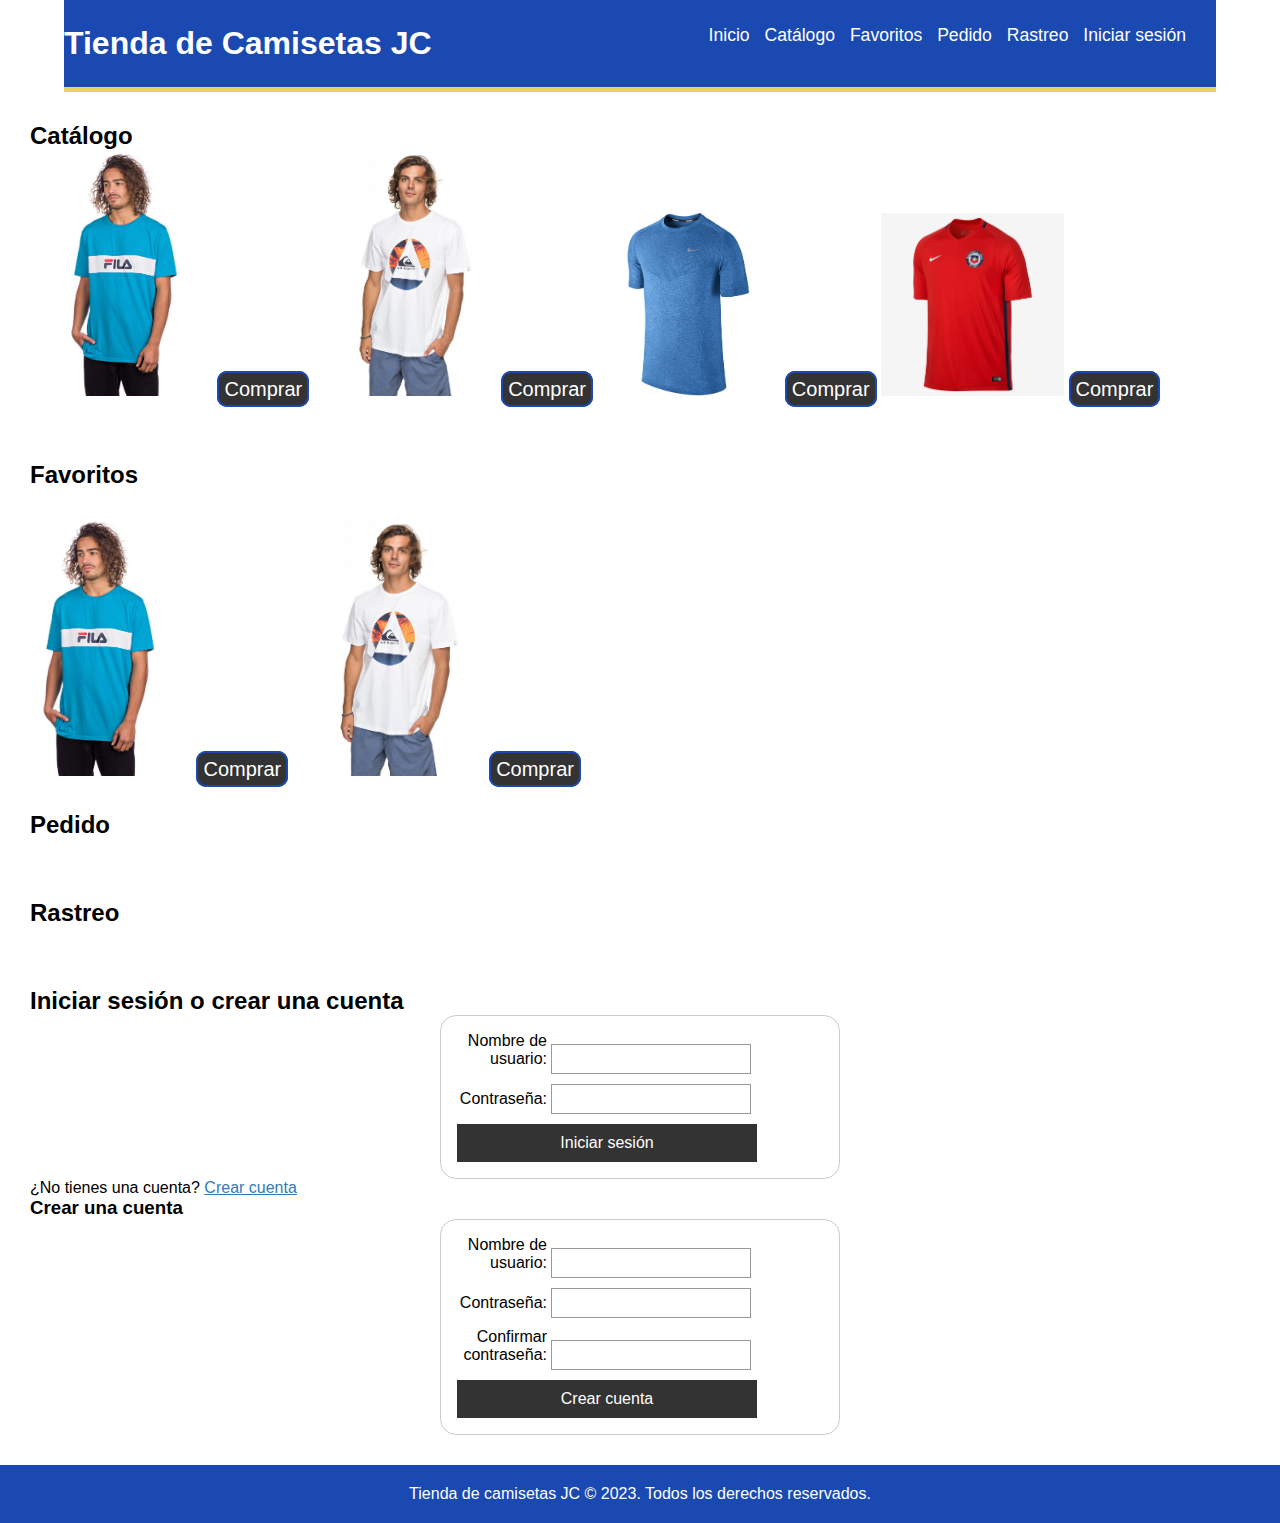
<file: index.html>
<!DOCTYPE html>
<html lang="es">
<head>
  <meta charset="UTF-8">
  <meta name="viewport" content="width=device-width, initial-scale=1.0">
  <link rel="icon" type="image/png" sizes="32x32" href="./imagenes/alta.ico">
  <title>Camisetas JC</title>
  <link rel="stylesheet" href="styles.css">
</head>
<body>
 
  <header>  
    <h1>Tienda de Camisetas JC</h1>
    <nav >
      <ul>
        <li><a href="index.html" >Inicio</a></li>
        <li><a href="catalogo.html" >Catálogo</a></li>
        <li><a href="favoritos.html">Favoritos</a></li>
        <li><a href="pedido.html">Pedido</a></li>
        <li><a href="rastreo.html">Rastreo</a></li>
        <li><a href="login.html">Iniciar sesión</a></li>
      </ul>
    </nav>
  </header>
  
  <section id="catalogo">
    <h2>Catálogo</h2>
    <!-- Contenido del catálogo -->
    <div class="slider-container">
      <img src="/imagenes/img1.jpg" class="img" >
      <a class="boton_comprar"  href="#compra">Comprar</a>
      <img src="/imagenes/img2.jpg" class="img">
      <a class="boton_comprar"  href="#compra">Comprar</a>
      <img src="/imagenes/img3.jpg" class="img">
      <a class="boton_comprar"  href="#compra">Comprar</a>
      <img src="/imagenes/img4.jpg" class="img">
      <a class="boton_comprar"  href="#compra">Comprar</a>
    </div>
  </section>
  
  <section id="favoritos">
    <h2>Favoritos</h2>
    <!-- Contenido de los favoritos -->
  </section>
  <div class="slider-container">
    <img src="/imagenes/img1.jpg" class="img" >
    <a class="boton_comprar"  href="#compra">Comprar</a>
    <img src="/imagenes/img2.jpg" class="img" >
    <a class="boton_comprar"  href="#compra">Comprar</a>
  </div>
  <section id="pedido">
    <h2>Pedido</h2>
    <!-- Contenido del pedido -->
  </section>
  
  <section id="rastreo">
    <h2>Rastreo</h2>
    <!-- Contenido del rastreo -->
  </section>
  
  <section id="login">
    <h2>Iniciar sesión o crear una cuenta</h2>
    <form>
      <label for="username">Nombre de usuario:</label>
      <input type="text" id="username" name="username" required><br>
      <label for="password">Contraseña:</label>
      <input type="password" id="password" name="password" required><br>
      <input type="submit" value="Iniciar sesión">
    </form>
    
    <p>¿No tienes una cuenta? <a href="#crear-cuenta">Crear cuenta</a></p>
    
    <div id="crear-cuenta">
      <h3>Crear una cuenta</h3>
      <form>
        <label for="new-username">Nombre de usuario:</label>
        <input type="text" id="new-username" name="new-username" required><br>
        <label for="new-password">Contraseña:</label>
        <input type="password" id="new-password" name="new-password" required><br>
        <label for="confirm-password">Confirmar contraseña:</label>
        <input type="password" id="confirm-password" name="confirm-password" required><br>
        <input type="submit" value="Crear cuenta">
      </form>
    </div>
  </section>
  
  <footer>
    <p>Tienda de camisetas JC &copy; 2023. Todos los derechos reservados.</p>
  </footer>
</body>
</html>
</file>
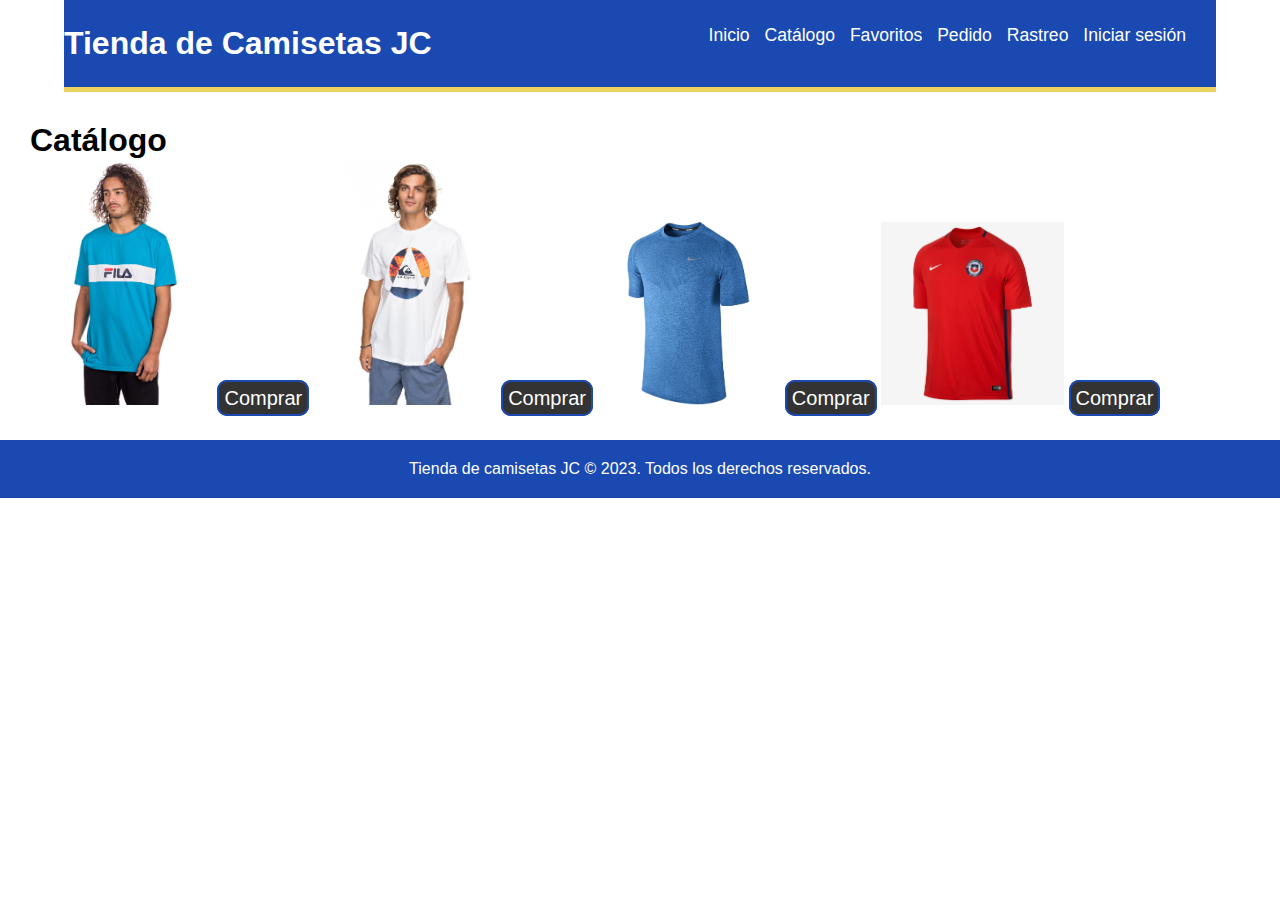
<file: catalogo.html>
<!DOCTYPE html>
<html lang="es">
<head>
    <meta charset='utf-8'>
    <meta http-equiv='X-UA-Compatible' content='IE=edge'>
    <title>Camisetas JC</title>
    <meta name='viewport' content='width=device-width, initial-scale=1'>
    <link rel="icon" type="image/png" sizes="32x32" href="./imagenes/alta.ico">
    <link rel='stylesheet' type='text/css' media='screen' href='styles.css'>
    <script src='main.js'></script>
</head>
<body>

    <header>  
        <h1>Tienda de Camisetas JC</h1>
        <nav >
          <ul>
            <li><a href="index.html" >Inicio</a></li>
            <li><a href="catalogo.html" >Catálogo</a></li>
            <li><a href="favoritos.html">Favoritos</a></li>
            <li><a href="pedido.html">Pedido</a></li>
            <li><a href="rastreo.html">Rastreo</a></li>
            <li><a href="login.html">Iniciar sesión</a></li>
          </ul>
        </nav>
      </header>
    <section>
    <h1>Catálogo</h1>
    <!-- Contenido del catálogo -->
    <div class="slider-container">
      <img src="/imagenes/img1.jpg" class="img" >
      <a class="boton_comprar"  href="#compra">Comprar</a>
      <img src="/imagenes/img2.jpg" class="img">
      <a class="boton_comprar"  href="#compra">Comprar</a>
      <img src="/imagenes/img3.jpg" class="img">
      <a class="boton_comprar"  href="#compra">Comprar</a>
      <img src="/imagenes/img4.jpg" class="img">
      <a class="boton_comprar"  href="#compra">Comprar</a>
    </div>
</section>
    <footer>
        <p>Tienda de camisetas JC &copy; 2023. Todos los derechos reservados.</p>
      </footer>
</body>
</html>
</file>
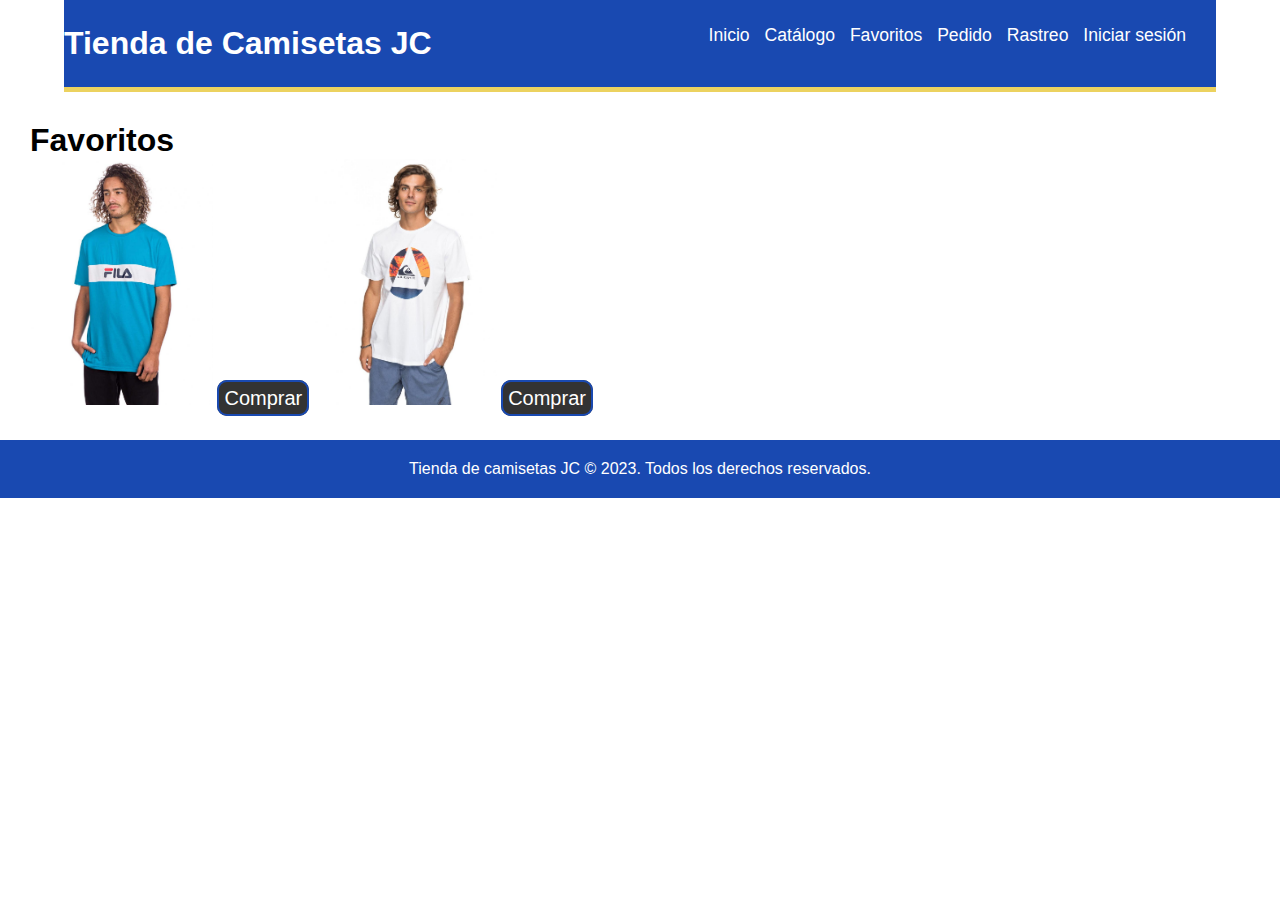
<file: favoritos.html>
<!DOCTYPE html>
<html lang="es">
<head>
    <meta charset='utf-8'>
    <meta http-equiv='X-UA-Compatible' content='IE=edge'>
    <title>Camisetas JC</title>
    <meta name='viewport' content='width=device-width, initial-scale=1'>
    <link rel="icon" type="image/png" sizes="32x32" href="./imagenes/alta.ico">
    <link rel='stylesheet' type='text/css' media='screen' href='styles.css'>
    <script src='main.js'></script>
</head>
<body>
    <header>  
        <h1>Tienda de Camisetas JC</h1>
        <nav >
            <ul>
              <li><a href="index.html" >Inicio</a></li>
              <li><a href="catalogo.html" >Catálogo</a></li>
              <li><a href="favoritos.html">Favoritos</a></li>
              <li><a href="pedido.html">Pedido</a></li>
              <li><a href="rastreo.html">Rastreo</a></li>
              <li><a href="login.html">Iniciar sesión</a></li>
            </ul>
          </nav>
      </header>
      <section>
        <h1>Favoritos</h1>
        <!-- Contenido de los favoritos -->
      <div class="slider-container">
        <img src="/imagenes/img1.jpg" class="img" >
        <a class="boton_comprar"  href="#compra">Comprar</a>
        <img src="/imagenes/img2.jpg" class="img" >
        <a class="boton_comprar"  href="#compra">Comprar</a>
      </div>
    </section>
      <footer>
        <p>Tienda de camisetas JC &copy; 2023. Todos los derechos reservados.</p>
      </footer>
</body>
</html>
</file>
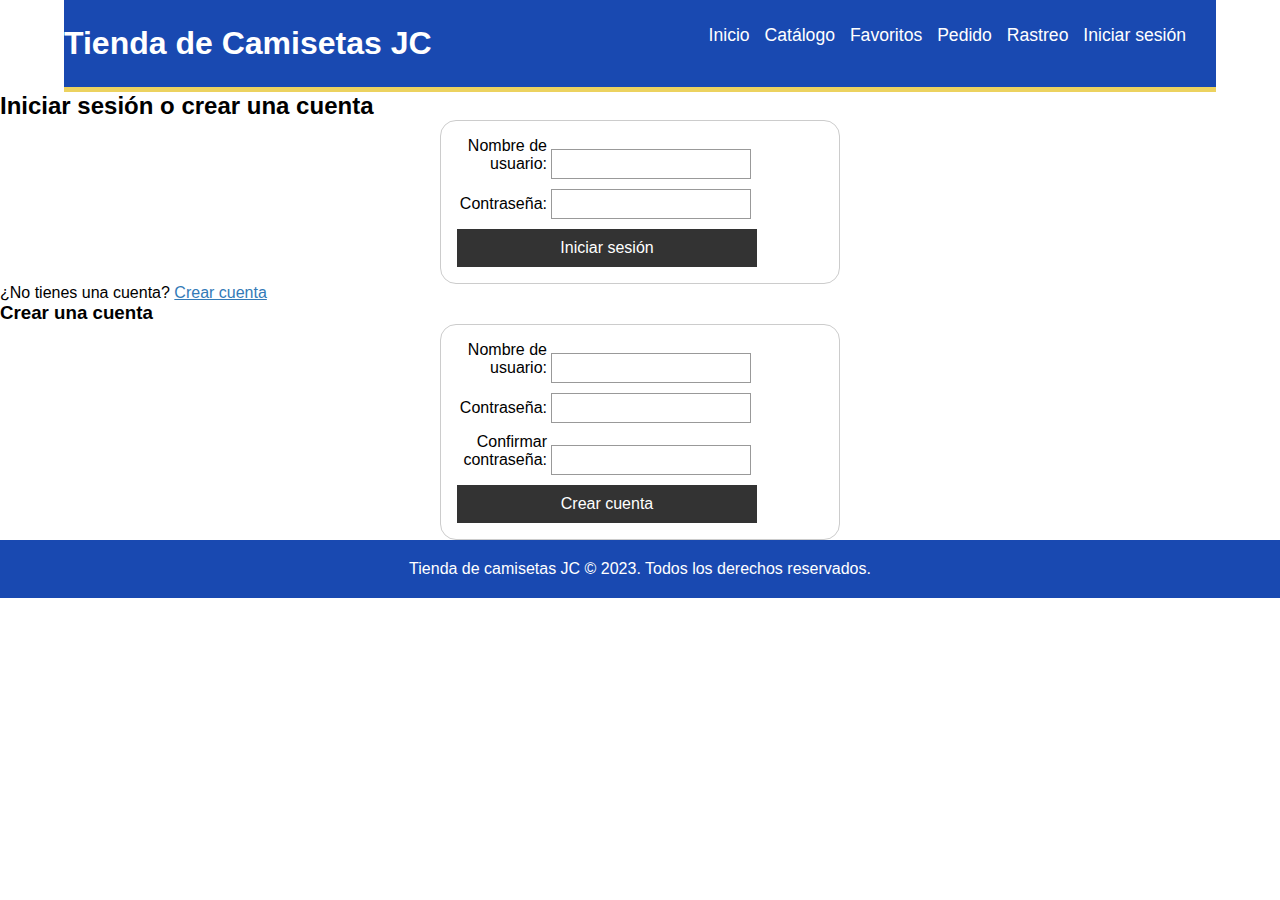
<file: login.html>
<!DOCTYPE html>
<html lang="en">
<head>
    <meta charset='utf-8'>
    <meta http-equiv='X-UA-Compatible' content='IE=edge'>
    <title>Camisetas JC</title>
    <meta name='viewport' content='width=device-width, initial-scale=1'>
    <link rel="icon" type="image/png" sizes="32x32" href="./imagenes/alta.ico">
    <link rel='stylesheet' type='text/css' media='screen' href='styles.css'>
    <script src='main.js'></script>
</head>
<body>
    <header>  
        <h1>Tienda de Camisetas JC</h1>
        <nav >
            <ul>
              <li><a href="index.html" >Inicio</a></li>
              <li><a href="catalogo.html" >Catálogo</a></li>
              <li><a href="favoritos.html">Favoritos</a></li>
              <li><a href="pedido.html">Pedido</a></li>
              <li><a href="rastreo.html">Rastreo</a></li>
              <li><a href="login.html">Iniciar sesión</a></li>
            </ul>
          </nav>
      </header>
    <h2>Iniciar sesión o crear una cuenta</h2>
    <form>
      <label for="username">Nombre de usuario:</label>
      <input type="text" id="username" name="username" required><br>
      <label for="password">Contraseña:</label>
      <input type="password" id="password" name="password" required><br>
      <input type="submit" value="Iniciar sesión">
    </form>
    
    <p>¿No tienes una cuenta? <a href="#crear-cuenta">Crear cuenta</a></p>
    
    <div id="crear-cuenta">
      <h3>Crear una cuenta</h3>
      <form>
        <label for="new-username">Nombre de usuario:</label>
        <input type="text" id="new-username" name="new-username" required><br>
        <label for="new-password">Contraseña:</label>
        <input type="password" id="new-password" name="new-password" required><br>
        <label for="confirm-password">Confirmar contraseña:</label>
        <input type="password" id="confirm-password" name="confirm-password" required><br>
        <input type="submit" value="Crear cuenta">
      </form>
    </div>
    <footer>
        <p>Tienda de camisetas JC &copy; 2023. Todos los derechos reservados.</p>
      </footer>
</body>
</html>
</file>
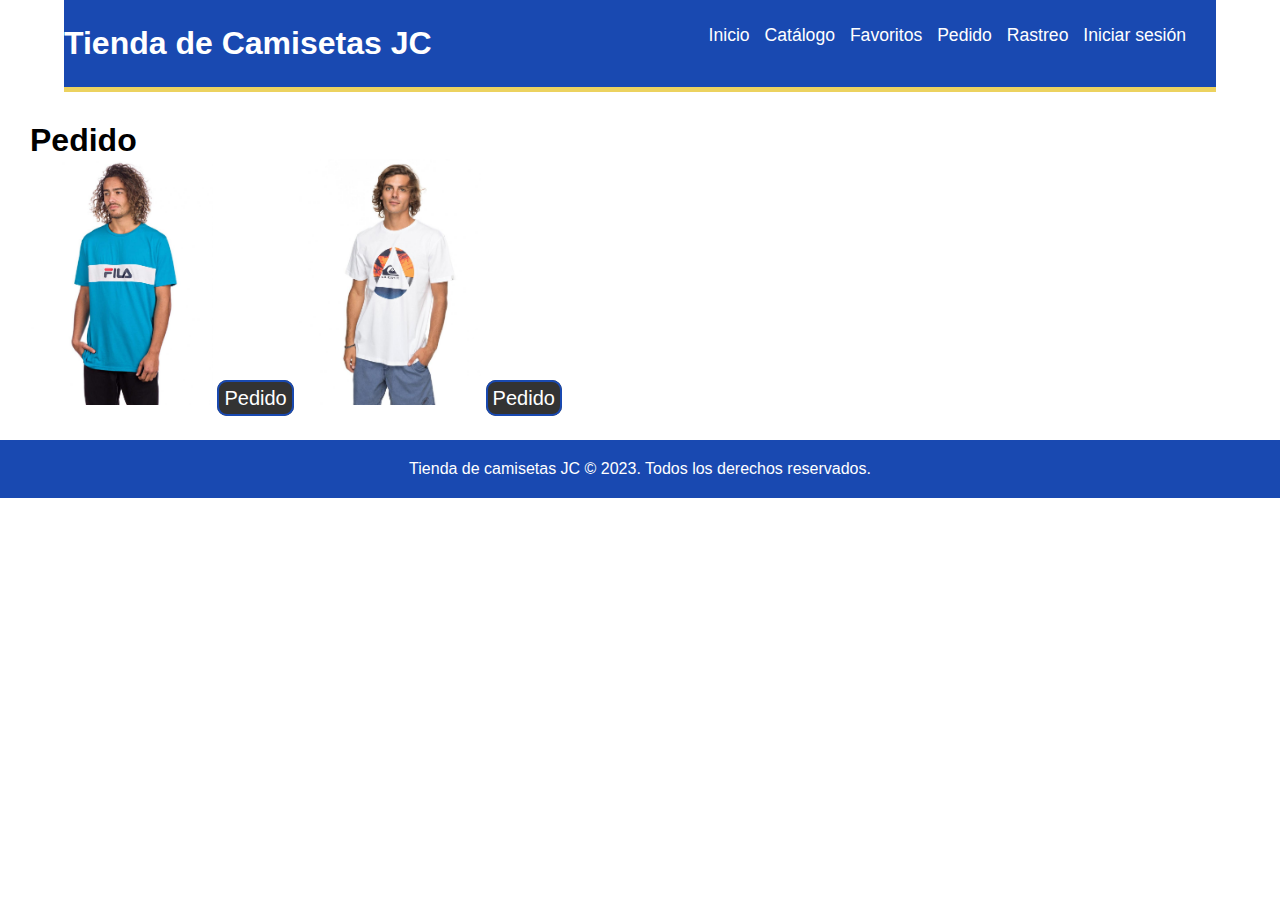
<file: pedido.html>
<!DOCTYPE html>
<html lang="es">
<head>
    <meta charset='utf-8'>
    <meta http-equiv='X-UA-Compatible' content='IE=edge'>
    <title>Camisetas JC</title>
    <meta name='viewport' content='width=device-width, initial-scale=1'>
    <link rel="icon" type="image/png" sizes="32x32" href="./imagenes/alta.ico">
    <link rel='stylesheet' type='text/css' media='screen' href='styles.css'>
    <script src='main.js'></script>
</head>
<body>
    <header>  
        <h1>Tienda de Camisetas JC</h1>
        <nav >
            <ul>
              <li><a href="index.html" >Inicio</a></li>
              <li><a href="catalogo.html" >Catálogo</a></li>
              <li><a href="favoritos.html">Favoritos</a></li>
              <li><a href="pedido.html">Pedido</a></li>
              <li><a href="rastreo.html">Rastreo</a></li>
              <li><a href="login.html">Iniciar sesión</a></li>
            </ul>
          </nav>
      </header>
      <section>
      <h1>Pedido</h1>
      <!-- Contenido de los Pedidos -->
    <div class="slider-container">
      <img src="/imagenes/img1.jpg" class="img" >
      <a class="boton_comprar"  href="#compra">Pedido</a>
      <img src="/imagenes/img2.jpg" class="img" >
      <a class="boton_comprar"  href="#compra">Pedido</a>
    </div>
</section>
    <footer>
        <p>Tienda de camisetas JC &copy; 2023. Todos los derechos reservados.</p>
      </footer>
</body>
</html>
</file>
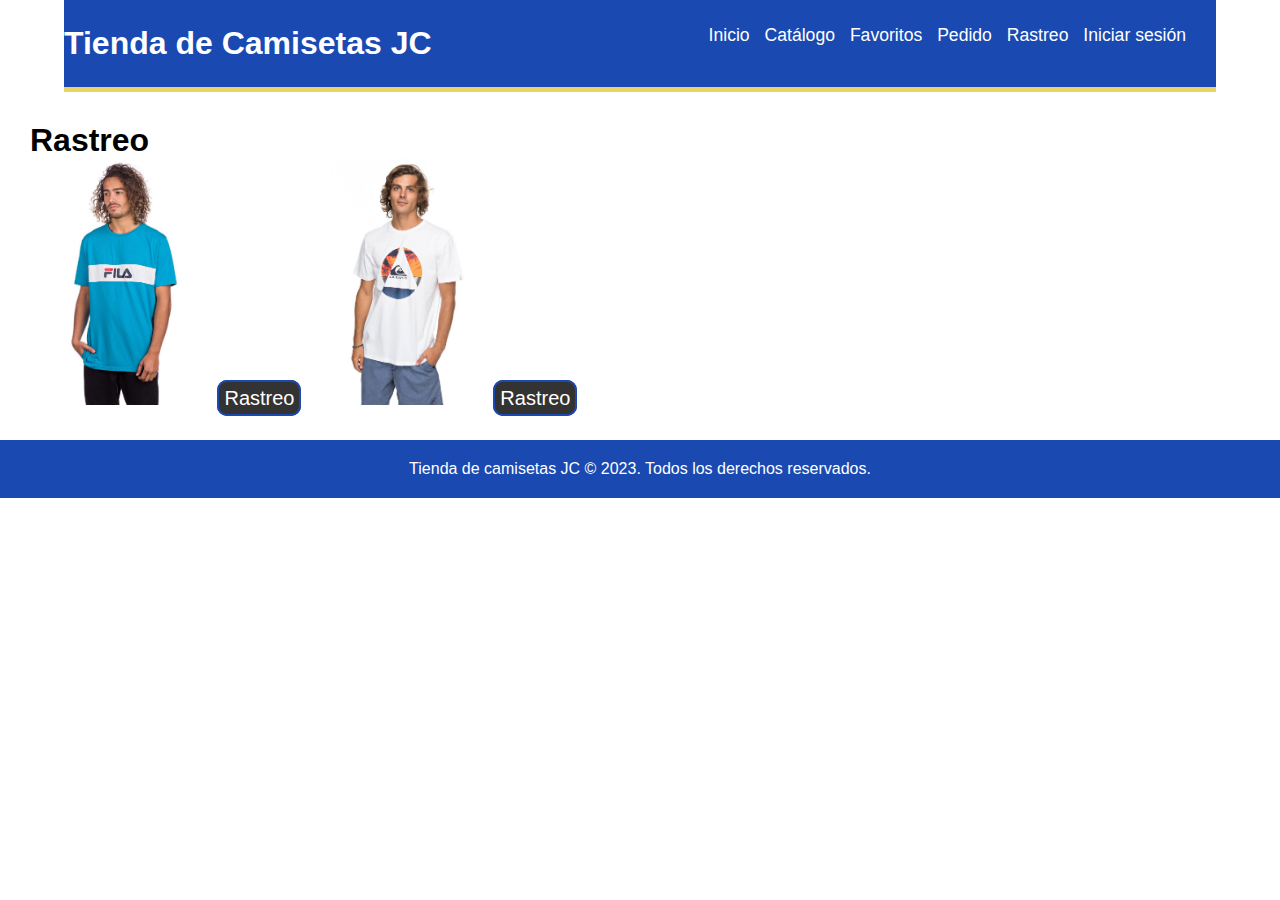
<file: rastreo.html>
<!DOCTYPE html>
<html lang="es">
<head>
    <meta charset='utf-8'>
    <meta http-equiv='X-UA-Compatible' content='IE=edge'>
    <title>Camisetas JC</title>
    <meta name='viewport' content='width=device-width, initial-scale=1'>
    <link rel="icon" type="image/png" sizes="32x32" href="./imagenes/alta.ico">
    <link rel='stylesheet' type='text/css' media='screen' href='styles.css'>
    <script src='main.js'></script>
</head>
<body>
    <header>  
        <h1>Tienda de Camisetas JC</h1>
        <nav >
            <ul>
              <li><a href="index.html" >Inicio</a></li>
              <li><a href="catalogo.html" >Catálogo</a></li>
              <li><a href="favoritos.html">Favoritos</a></li>
              <li><a href="pedido.html">Pedido</a></li>
              <li><a href="rastreo.html">Rastreo</a></li>
              <li><a href="login.html">Iniciar sesión</a></li>
            </ul>
          </nav>
      </header>
      <section>
      <h1>Rastreo</h1>
      <!-- Contenido de los Rastreo -->
    <div class="slider-container">
      <img src="/imagenes/img1.jpg" class="img" >
      <a class="boton_comprar"  href="#compra">Rastreo</a>
      <img src="/imagenes/img2.jpg" class="img" >
      <a class="boton_comprar"  href="#compra">Rastreo</a>
    </div>
</section>
    <footer>
        <p>Tienda de camisetas JC &copy; 2023. Todos los derechos reservados.</p>
      </footer>
</body>
</html>
</file>
<file: styles.css>
:root{
  --OrangeColor: #ff7d1a;
  --PaleOrange: #ffede0;
  --VeryDarkBlue: #1d2025;
  --DarkGrayishBlue: #68707d;
  --GrayishBlue: #ecd25f;
  --LightGrayishBlue:#e4b550;
  --White: #ffffff;
  --BlackOpacity: #000000a1;
  --BlackPure: #000000;
}

/* Estilos Generales */
*{
  padding: 0;
  margin: 0;
  box-sizing: border-box;
}
body {
  font-family: Arial, sans-serif;
  margin: 0;
  padding: 0;
}

header {
  background-color: #1949b1;
  color: #fff;
  display: flex;
  padding-block: 25px;
  margin-inline: clamp(20px, 5vw , 100px);
  justify-content: space-between;
  border-bottom: 5px solid var(--GrayishBlue)
}

h1 {
  margin: 0;

}

.boton_comprar{
  text-decoration: none;
  padding: 5px;
  font-weight: 2;
  font-size: 20px;
  color: #ffffff;
  background-color: #333;
  border-radius: 10px;
  border: 2px solid #1949b1;
  height: 40px;
  width: 100px;
  margin-top: auto;
}
.boton_comprar:hover{
  color: #e9d35a;
  background-color: #1949b1;
}

.img{
  max-width: 15%;
  height: 15%;
  object-fit:cover;
  margin-top: auto;
}



nav ul {
  list-style-type: none;
  padding: 0;
  display: inline-block;
  position: relative;
  margin-right: 20px;
  font-size: 1.1em;
  transition: all .2s ease-in-out;
}

nav ul li {
  display: inline;
  margin-right: 10px;
}

nav ul li a {
  color: #fff;
  text-decoration: none;
  transition: color 0.9s ease;
}


nav ul li a:hover {
  color: #e9d35a;
  transition: all .2s ease-in-out;
  display: inline-block;
  position: relative;
  margin-right: 6px;
  font-size: 1.1em;
}


section {
  padding: 30px;
}

footer {
  background-color: #1949b1;
  color: #fff;
  padding: 20px;
  text-align: center;
}


/* Estilos específicos para el formulario */
form {
  margin-bottom: 20px;
    margin: 0 auto;
    width: 400px;
    padding: 1em;
    border: 1px solid #CCC;
    border-radius: 1em;
}

label {
  display: block;
  margin-bottom: 0.5px;
}

input[type="text"],
input[type="password"] {
  width: 200px;
  padding: 5px;
  margin-bottom: 10px;
  transition: border-color 0.6s ease;
  
}

input[type="text"]:focus,
input[type="password"]:focus {
  border-color: #6736db;
  transition: background-color 0.3s ease, color 0.6s ease;
}

input[type="submit"] {
  padding: 10px 20px;
  background-color: #333;
  color: #fff;
  border: none;
  cursor: pointer;
  transition: background-color 0.3s ease, color 0.3s ease;
}

input[type="submit"]:hover {
  background-color: #1949b1;
  color: #ffffff;
  border-radius: 5%;
  transition: background-color 0.3s ease, color 0.3s ease;
}

/* Estilos específicos para los enlaces */
a {
  color: #337ab7;
  transition: color 0.3s ease;
}

a:hover {
  text-decoration: none;
  color: #8400ff;
  transition: all .3s ease;
}
.stop-scrolling {
  height: 100%;
  overflow: scroll;
}

/* Animaciones */
@keyframes fade-in {
  from {
    opacity: 0;
  }
  to {
    opacity: 1;
  }
}

.fade-in {
  animation: fade-in 0.8s ease;
}

form li + li {
  margin-top: 1em;
}

label {
  /* Tamaño y alineación uniforme */
  display: inline-block;
  width: 90px;
  text-align: right;
}

input,
textarea {
  /* Para asegurarse de que todos los campos de texto tienen la misma configuración de letra
     Por defecto, las áreas de texto tienen un tipo de letra monoespaciada */
  font: 1em sans-serif;

  /* Tamaño uniforme del campo de texto */
  width: 300px;
  box-sizing: border-box;

  /* Hacer coincidir los bordes del campo del formulario */
  border: 1px solid #999;
}

input:focus,
textarea:focus {
  /* Destacado adicional para elementos que tienen el cursor */
  border-color: #000;
}

textarea {
  /* Alinear los campos de texto multilínea con sus etiquetas */
  vertical-align: top;

  /* Proporcionar espacio para escribir texto */
  height: 5em;
}
</file>
